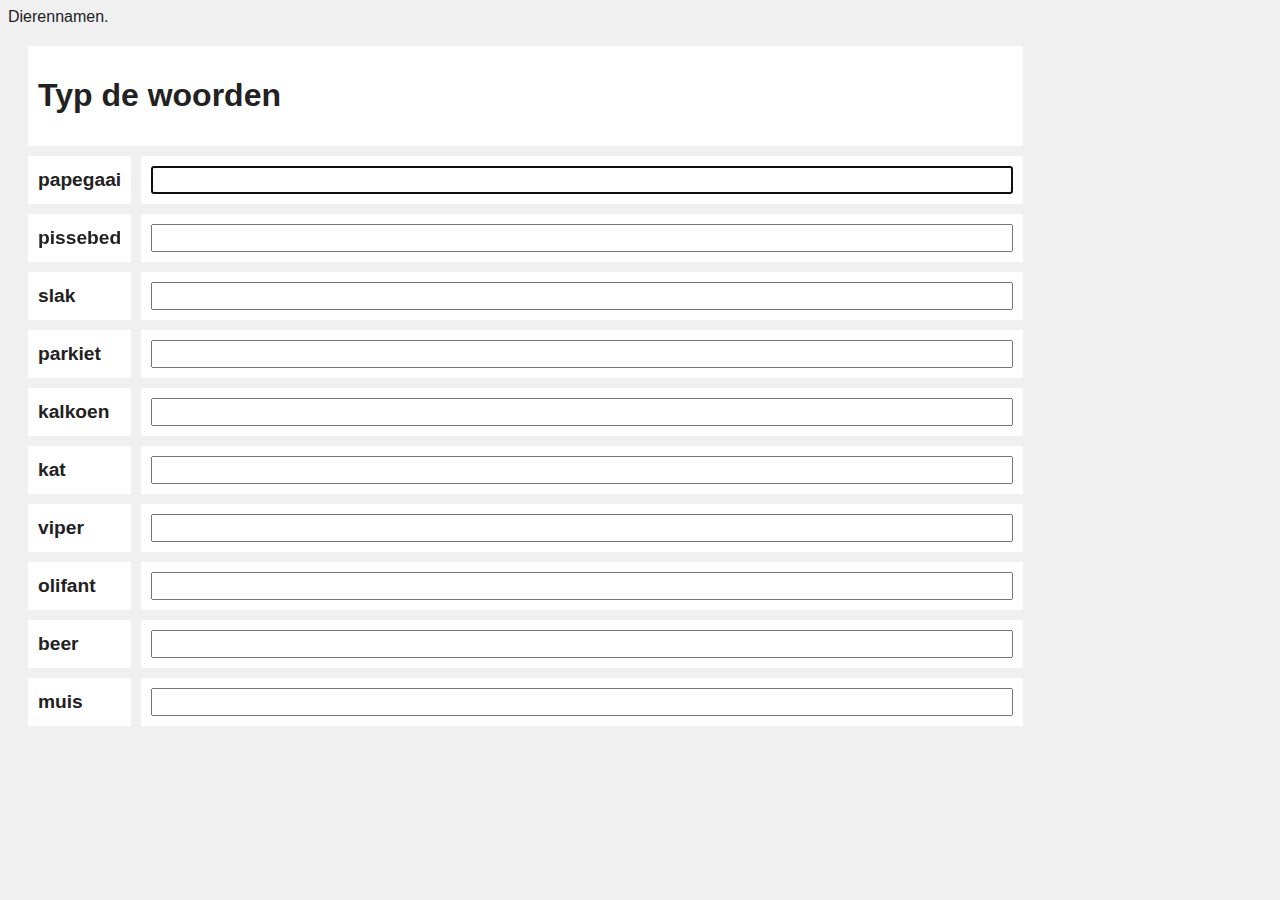
<file: toetsen01.html>
<!DOCTYPE html>
<html>
<head>
    <title>Toetsenbord - 1</title>
    <script>
        let wordCount = 10;
        let words = ["muis", "kat", "hond", "vogel", "vis", "konijn", "hamster", "cavia", "schildpad", "paard",
                        "koe", "varken", "kip", "eend", "geit", "schaap", "ezel", "papegaai", "parkiet", "duif",
                        "kalkoen", "gans", "zwaan", "pauw", "struisvogel", "nijlpaard", "olifant", "neushoorn", "leeuw", "tijger",
                        "luipaard", "jaguar", "cheeta", "wolf", "vos", "beer", "panda", "koala", "kangaroe", "walibi",
                        "krokodil", "alligator", "slang", "python", "boa", "adder", "ratelslang", "viper", "cobra", "mamba",
                        "schorpioen", "spin", "wesp", "bij", "mier", "kever", "vlinder", "libel", "sprinkhaan", "krekel",
                        "mug", "vlieg", "mot", "luis", "pissebed", "duizendpoot", "spin", "slak", "worm", "rups",
                        "vogelspin", "schorpioenvlieg", "mug", "vlieg", "mot", "luis", "pissebed", "duizendpoot", "spin", "slak"];
    </script>
    <link rel="stylesheet" type="text/css" href="./style.css">
    <script src="./toetsen.js"></script>
</head>
<body onload="createContent()">
    Dierennamen.
    <form id="form">
        <table id="formTable">
            <tr>
                <td colspan="2">
                    <h1>Typ de woorden</h1>
                </td>
            </tr>
        </table>
    </form>
</body>
</html>
</file>
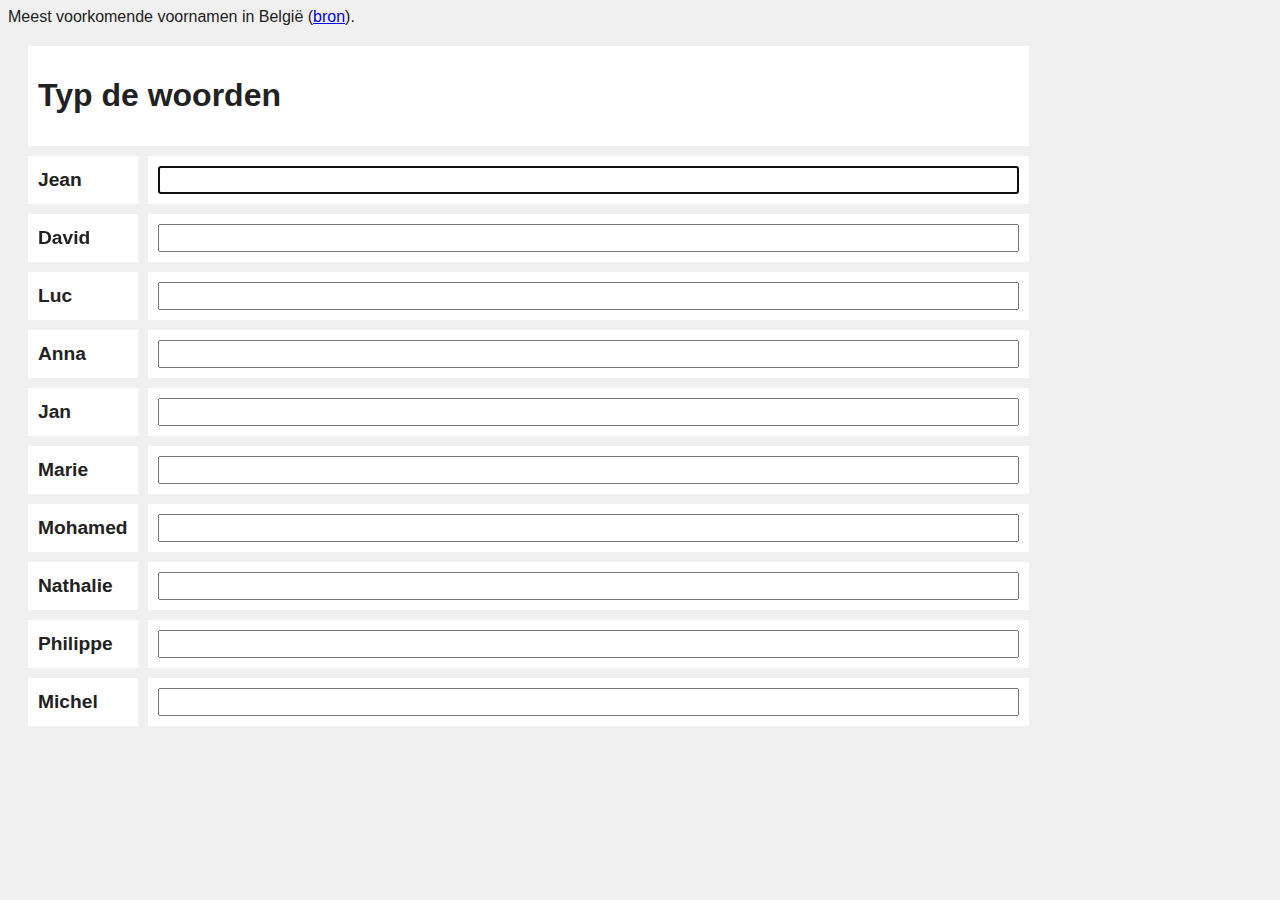
<file: toetsen02.html>
<!DOCTYPE html>
<html>
<head>
    <title>Toetsenbord - 2</title>
    <script>
        let wordCount = 10;
        let words = ["Marc","Jean","Patrick","Luc","Michel",
                     "Philippe","Jan","Mohamed","David","Thomas",
                     "Maria","Marie","Nathalie","Martine","Monique",
                     "Anne","Rita","Nicole","Christine","Anna"];
    </script>
    <link rel="stylesheet" type="text/css" href="./style.css">
    <script src="./toetsen.js"></script>
</head>
<body onload="createContent()">
    Meest voorkomende voornamen in België (<a href="https://statbel.fgov.be/nl/themas/bevolking/namen-en-voornamen/voornamen-van-vrouwen-en-mannen">bron</a>).
    <form id="form">
        <table id="formTable">
            <tr>
                <td colspan="2">
                    <h1>Typ de woorden</h1>
                </td>
            </tr>
        </table>
    </form>
</body>
</html>
</file>
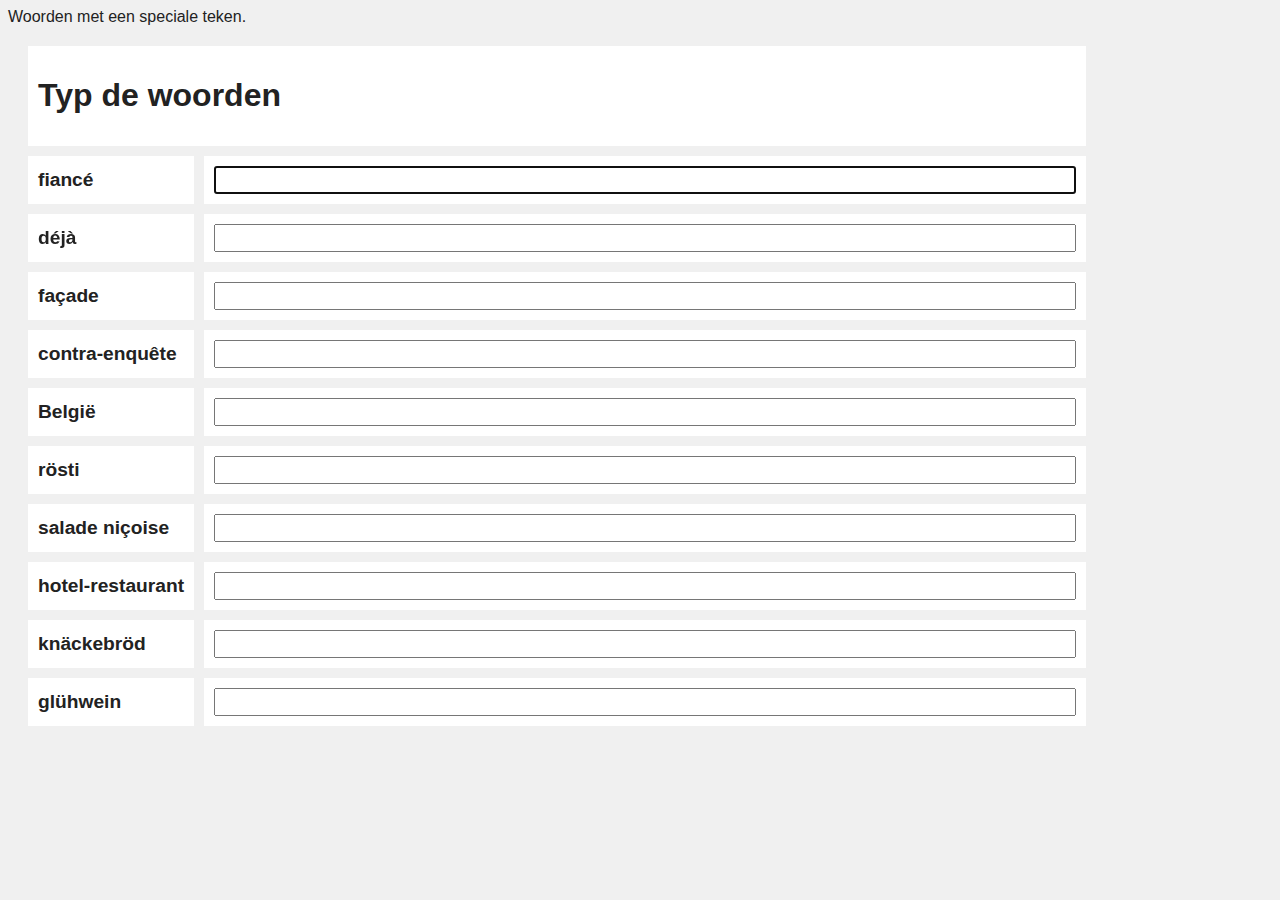
<file: toetsen03.html>
<!DOCTYPE html>
<html>
<head>
    <title>Toetsenbord - 3</title>
    <script>
        let wordCount = 10;
        let words = [
        "gl&#252;hwein", "kn&#228;ckebr&#246;d", "r&#246;sti", "Belgi&#235;", "contra-enqu&#234;te","cr&#234;pe",
        "fa&#231;ade", "Fran&#231;aise", "gar&#231;on", "salade ni&#231;oise", "re&#231;u",
        "&#233;&#233;n","priv&#233;leven","fianc&#233;","d&#233;j&#224;","clich&#233;","beroepscarri&#232;re","ma&#238;tre d'h&#244;tel",
        "zwart-wit","hotel-restaurant","cultureel-historisch","journalist-schrijver","kant-en-klare"
        ];
    </script>
    <link rel="stylesheet" type="text/css" href="./style.css">
    <script src="./toetsen.js"></script>
</head>
<body onload="createContent()">
    Woorden met een speciale teken.
    <form id="form">
        <table id="formTable">
            <tr>
                <td colspan="2">
                    <h1>Typ de woorden</h1>
                </td>
            </tr>
        </table>
    </form>
</body>
</html>
</file>
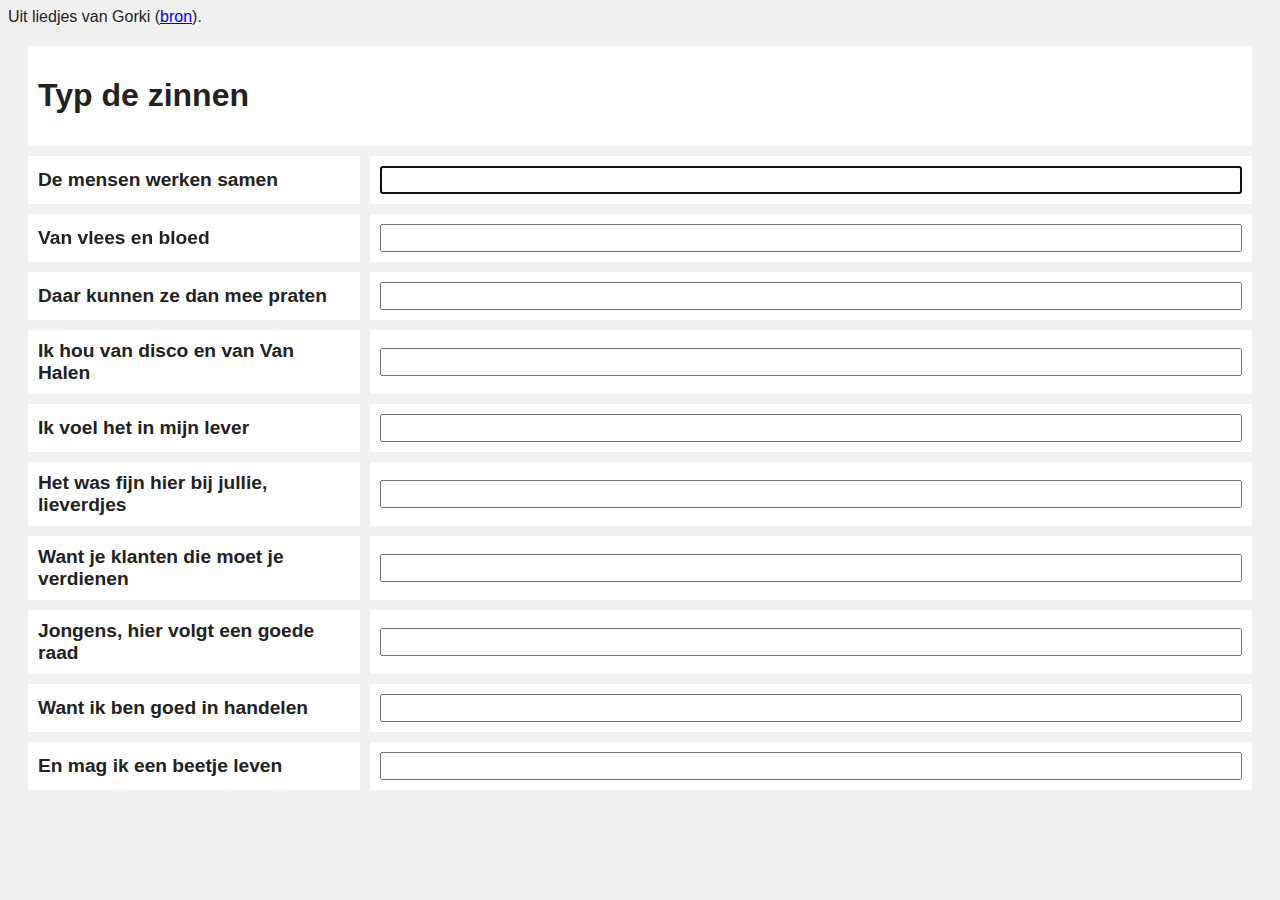
<file: toetsen04.html>
<!DOCTYPE html>
<html>
<head>
    <title>Toetsenbord - 4</title>
    <script>
        let wordCount = 10;
        let words = [
            "Ninja, dappere krijger",
            "Dat gekwebbel 's morgens vroeg",
            "Van die versleten fabriek",
            "De zon die door de wolken breekt",
            "Over gevoelens en leuke reizen",
            "Daar kunnen ze dan mee praten",
            "Van vlees en bloed",
            "En wij bewaren de vrede",
            "Want ik ben goed in handelen",
            "Want je klanten die moet je verdienen",
            "En wij bewaren de vrede",
            "En ik wou wat praten met de mensen",
            "Het was fijn hier bij jullie, lieverdjes",
            "Ik voel het in mijn lever",
            "Ik mocht niet van je houden",
            "O Molly, lieverdje, waar ben je gebleven",
            "Jongens, hier volgt een goede raad",
            "Ik hou van disco en van Van Halen",
            "De mensen werken samen",
            "En mag ik een beetje leven",
            "Van het huis dat hier ooit stond",
            "Het moet af zijn tegen morgen"
            ];
    </script>
    <link rel="stylesheet" type="text/css" href="./style.css">
    <script src="./toetsen.js"></script>
</head>
<body onload="createContent()">
    Uit liedjes van Gorki (<a href="https://www.gorki.be/?cat=112">bron</a>).
    <form id="form">
        <table id="formTable">
            <tr>
                <td colspan="2">
                    <h1>Typ de zinnen</h1>
                </td>
            </tr>
        </table>
    </form>
</body>
</html>
</file>
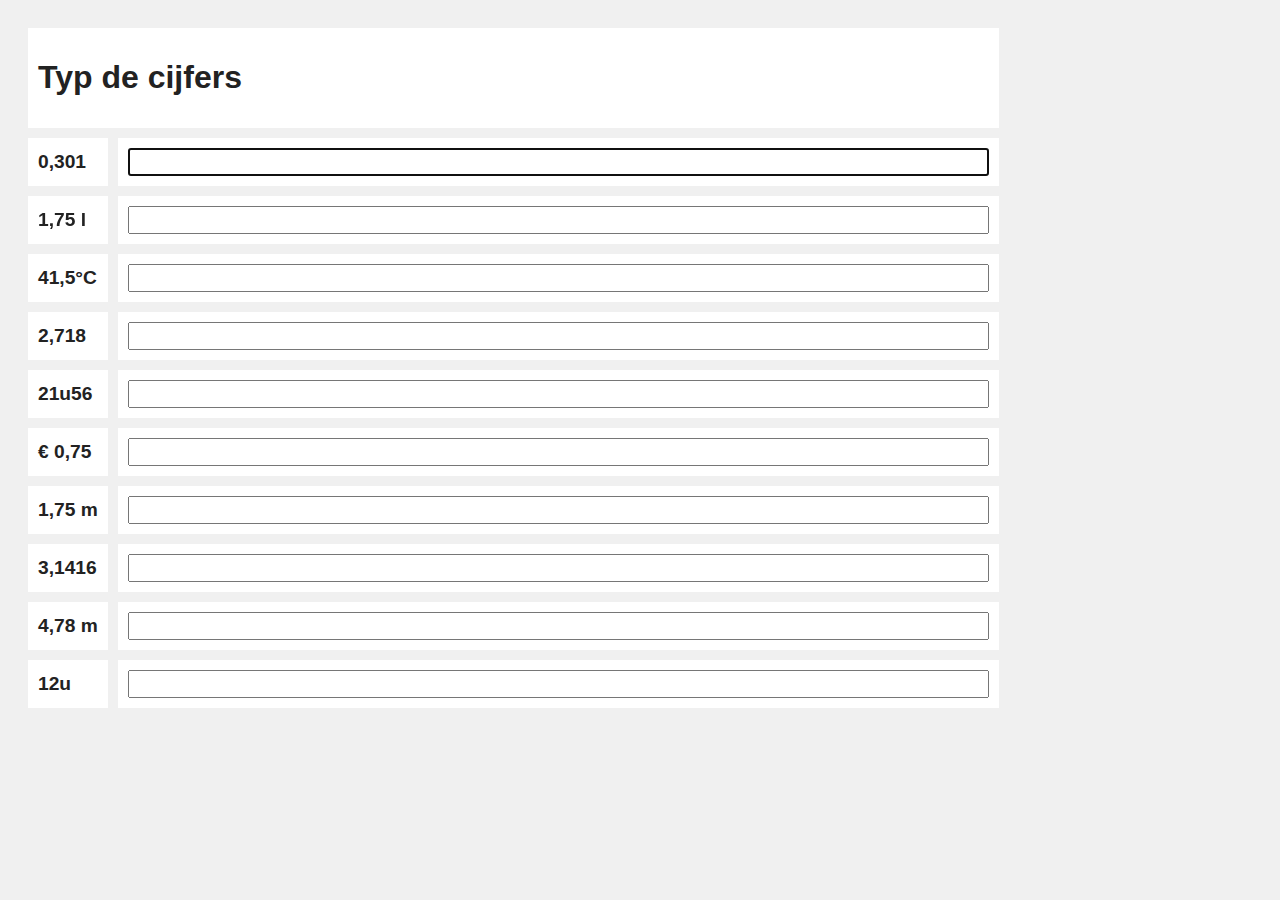
<file: toetsen05.html>
<!DOCTYPE html>
<html>
<head>
    <title>Toetsenbord - 4</title>
    <script>
        let wordCount = 10;
        let words = [
            "3,1416","2,718","1,618","0,577","0,301","0,261",
            "21u56","12u","7u","9u45","15u","18u45",
            "1,871 kg","2,87 kg","29,45 kg","0,75 kg","12kg", 
            "&#8364; 2,50","&#8364; 1,25","&#8364; 83,75","&#8364; 363,40","&#8364; 0,75","&#8364; 1,50",            "1,5 l","20 l","0,5 l","0,75 l","1,25 l","1,75 l",
            "4,78 m","2.807 m","1.214 km","29,7 cm","210 mm","1,75 m",
            "41,5&#176;C","-2&#176;C","-273&#176;C","0&#176;C","100&#176;C","-18&#176;C"
            ];
    </script>
    <link rel="stylesheet" type="text/css" href="./style.css">
    <script src="./toetsen.js"></script>
</head>
<body onload="createContent()">
    <form id="form">
        <table id="formTable">
            <tr>
                <td colspan="2">
                    <h1>Typ de cijfers</h1>
                </td>
            </tr>
        </table>
    </form>
</body>
</html>
</file>
<file: style.css>
body {
    font-family: Arial, sans-serif, Verdana, Tahoma, "Trebuchet MS";
    color: #222;
    background-color: #f0f0f0;
}
#formTable {
    margin: 10 auto;
    border-spacing: 10px;
    padding: 10px;
}
#formTable th, #formTable td {
    padding: 10px;
    background-color: white;
}
.wordLabel {
    font-size: 1.2em;
    font-weight: bold;
}
.wordInput {
    font-size: 1.2em;
    width: 180;
}
</file>
